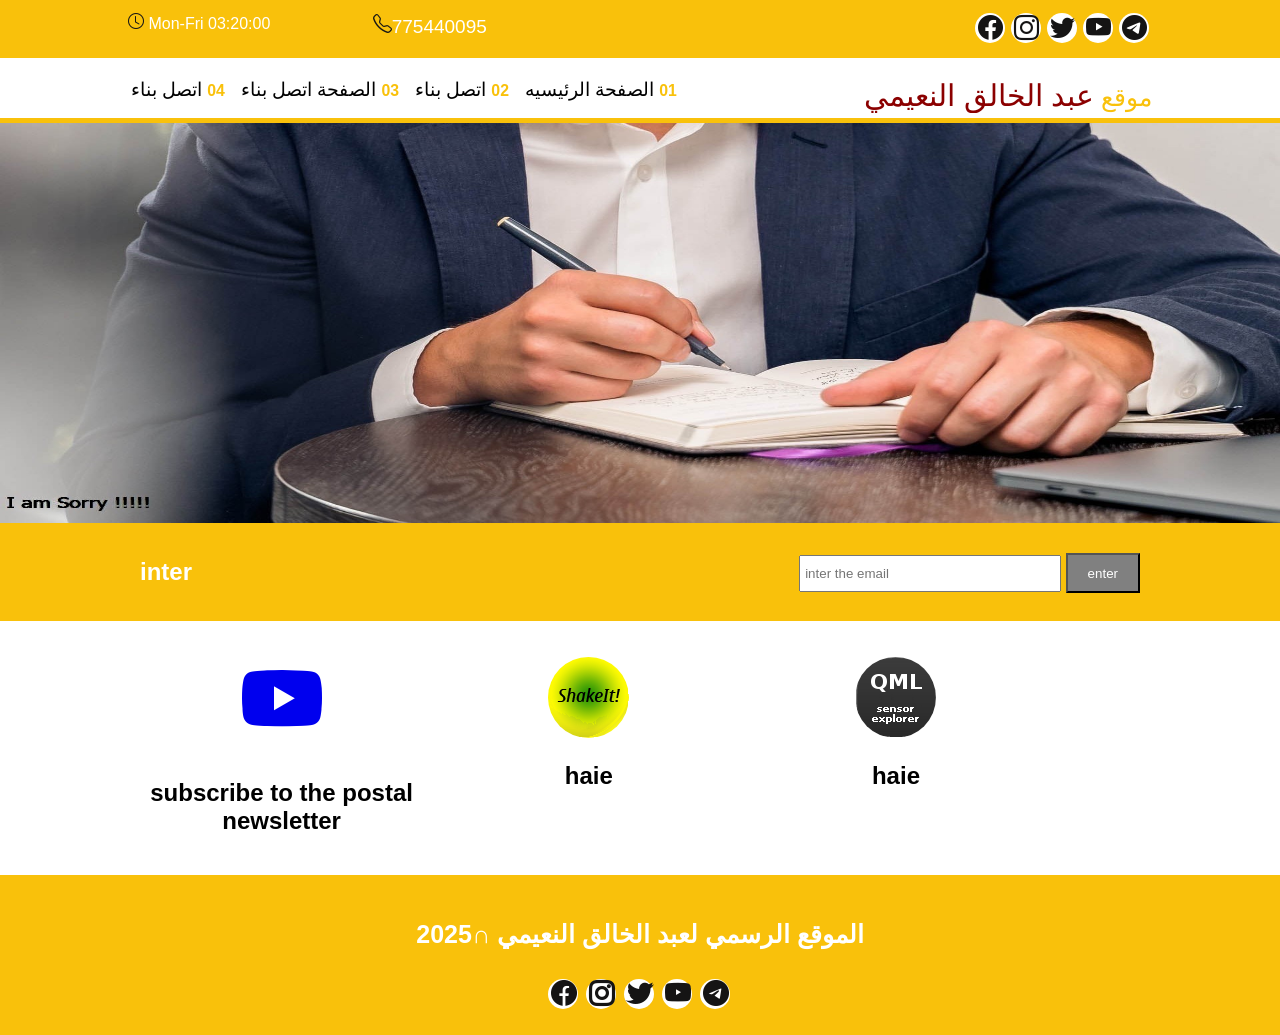
<file: index.html>
﻿<!DOCTYPE html>
<html lang="en">
<head>
    <meta charset="UTF-8">
    <meta http-equiv="X-UA-Compatible" content="IE=edge">
    <meta name="viewport" content="width=device-width, initial-scale=1.0">
    <title>Document</title>
    <link rel="stylesheet" href="Css_files/INDEX.css" />
    <link rel="stylesheet" href="Css_files/icon.css" />
   
</head>
<body>
    
    <header id="abd">
        <div class="container">
            <div id="conter">
                <h class="bi-clock">
                    <h>
                        Mon-Fri 03:20:00
                    </h>
                </h>
            </div>
            <div class="conter-1">
                <h>
                    <a href="tel :7777777" class="bi-telephone"><h>775440095</h></a>
                </h>
            </div> 
                <div class="conter-2">
                    
                        <ul>
 <li><a href="https://facebook.com/bdalkhalqalnymy.704551" class="social-icon-link bi-facebook"></a></li>

<li><a href="https://instagram.com/tooplate" class="social-icon-link bi-instagram"></a></li>

<li><a href="https://twitter.com/minthu" class="social-icon-link bi-twitter"></a></li>

<li><a href="https://www.youtube.com/tooplate" class="social-icon-link bi-youtube"></a></li>
<li><a href="https://www.telegram.com/tooplate" class="social-icon-link bi-telegram"></a></li>

                        </ul>
                </div>
            
        </div>
    </header>
    <nav>
        <div class="container">
            <div id="conter">
                <a href="#" class="navbar-brand">موقع <span class="text-danger">عبد الخالق النعيمي</span></a>
               
            </div>
            
            <div class="conter-2">

                <ul>
                    <li><a href="#"> <small class="small-titil"><strong class="text-warning">01</strong></small>الصفحة الرئيسيه  </a></li>

                    <li><a href="#"><small class="small-titil"><strong class="text-warning">02</strong></small>اتصل بناء </a></li>

                    <li><a href="#"><small class="small-titil"><strong class="text-warning">03</strong></small>الصفحة اتصل بناء</a></li>
                    <li><a href="#"><small class="small-titil"><strong class="text-warning">04</strong></small>اتصل بناء</a></li>
                  
                </ul>
            </div>

        </div>
    </nav>
    <section id="section-1">
        <div class="section">
            <img class="section-img" src="images/opop.jpg" alt="صورتي">
        </div>

    </section>
    <section id="neos-letter">
        <div class="container">
            <h1>inter </h1>
            <form action=""><input type="email" placeholder="inter the email" />
                <button type="submit" class="button"> enter</button>
            </form>
                  
                       
        </div>
    </section>
    <section id="boxes">
        <div class="container">
            <div class="box">
                
                <p class="projects-thumb">
                    <a href="videoAndAudio.html" class="social-icon">
                        <h class="projects-image bi-youtube" ></h>
                    </a>
                </p>
                <h1>subscribe to the postal newsletter</h1>
            </div>
            <div class="box">
                
                <p class="projects-thumb">
                    <a href="texteONimage.html">
                        <img src="images/icon1.png" class="projects-image" alt="صورتي" />
                    </a>
                </p>
                <h1>haie</h1>
            </div>
            <div class="box">
                <p class="projects-thumb">
                    <a href="CRUDS_Operations_Pure_JavaScrip.html">
                        <img src="images/icon.png" class="projects-image" alt="صورتي" />
                    </a>
                </p>
                <h1>haie</h1>
            </div>
        </div>
    </section>
 
</body>
<footer>
    <p>الموقع الرسمي لعبد الخالق النعيمي &cap;2025</p>
    <div class="conter-2">

        <ul>
            <li><a href="https://facebook.com/tooplate" class="social-icon-link bi-facebook"></a></li>

            <li><a href="https://instagram.com/tooplate" class="social-icon-link bi-instagram"></a></li>

            <li><a href="https://twitter.com/minthu" class="social-icon-link bi-twitter"></a></li>

            <li><a href="https://www.youtube.com/tooplate" class="social-icon-link bi-youtube"></a></li>
            <li><a href="https://www.telegram.com/tooplate" class="social-icon-link bi-telegram"></a></li>

        </ul>
    </div>
</footer>

</html>
</file>
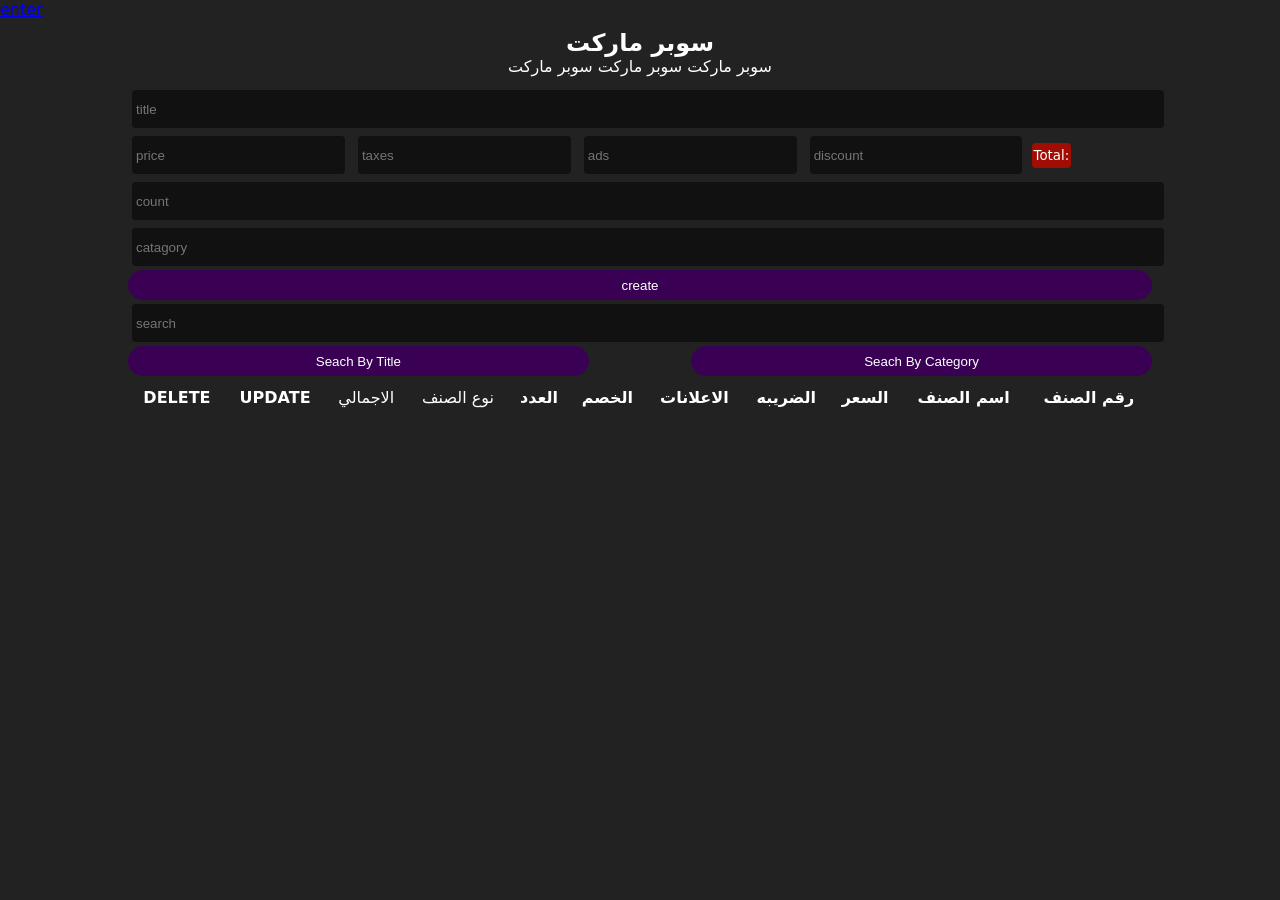
<file: CRUDS_Operations_Pure_JavaScrip.html>
<!DOCTYPE html>
<html>
<head>
    <title>
    </title>
    <a href="https://www.facebook.com/bdalkhalqalnymy.704551">enter</a>
    <link rel="stylesheet" href="Css_files/CRUDS_Operations_Pure_JavaScrip.css" />
</head>
<body>
    <div class="crud">
        <div class="head">
            <h2>سوبر ماركت</h2>
            <p>سوبر ماركت سوبر ماركت سوبر ماركت</p>
        </div>
        <div class="in-puts">
            <input type="text" id="title"  placeholder="title" />
            <div class="price">
                <input onkeyup="getTotale()" type="number" id="price" placeholder="price" />
                <input onkeyup="getTotale()" type="number" id="taxes" placeholder="taxes" />
                <input onkeyup="getTotale()" type="number" id="ads" placeholder="ads" />
                <input onkeyup="getTotale()" type="number" id="discount" placeholder="discount" />
                <small id="totale"></small>
            </div>
            <input placeholder="count" type="number" id="count" />
            <input placeholder="catagory" type="text" id="catagory" />
            <button id="submit">create</button>
        </div>
        
        <div class="out-pouts">
            <div class="search-block">
                <input type="text" id="search"
                       placeholder="search" />
                <div class="btn-seach">
                    <button id="seach-title">Seach By Title</button>
                    <button id="seach-Category">Seach By Category</button>
                </div>
            </div>
        </div>
        <table>
            <tr>
                <th> رقم الصنف</th>
                <th> اسم الصنف</th>
                <th>السعر</th>
                <th>الضريبه</th>
                <th>الاعلانات</th>
                <th>الخصم</th>
                <th>العدد </th>
                <td>نوع الصنف</td>
                <td>الاجمالي</td>
                <th>update</th>
                <th>delete</th>
            </tr>
            <tbody id="tbody">
                
               
               
           
                  
            </tbody>
        </table>
    </div>

    <script src="js/js.js"></script>
</body>

</html>
</file>
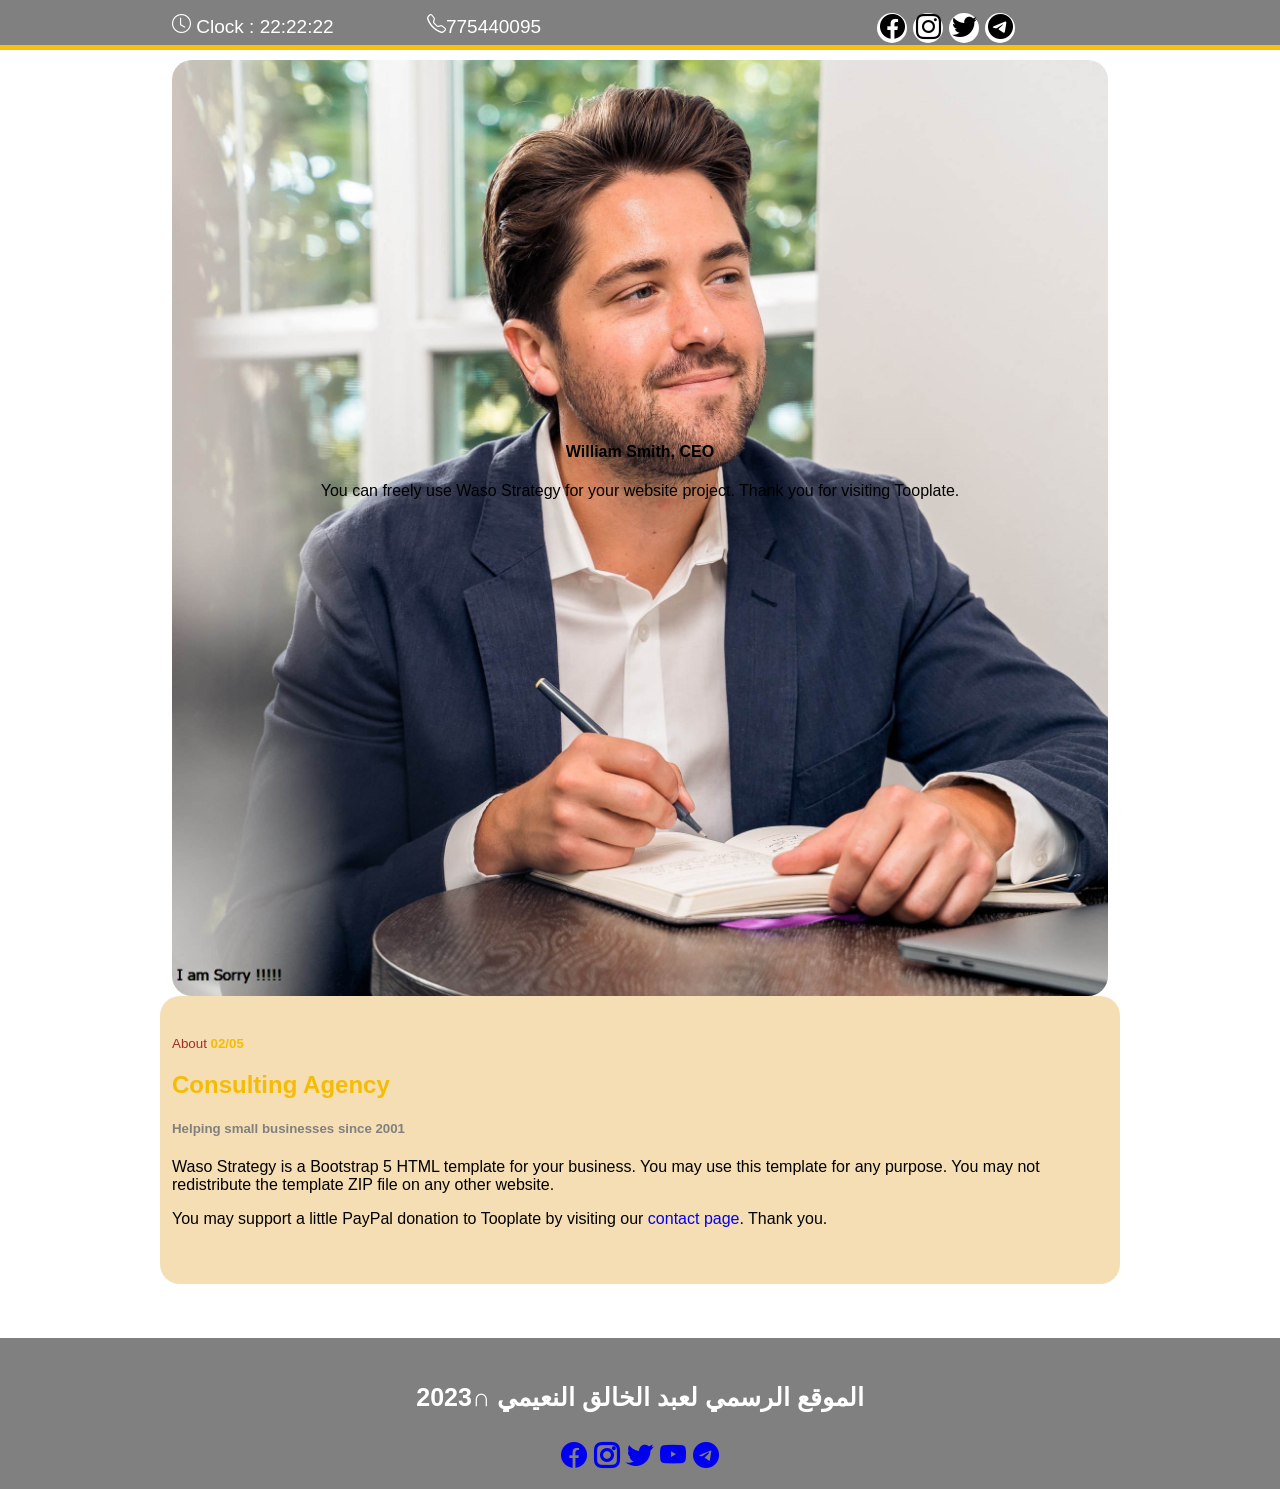
<file: texteONimage.html>
<html>

<head>
    <link rel="stylesheet" href="Css_files/texteONimage.css" />
    <link rel="stylesheet" href="Css_files/header.css" />
    <link rel="stylesheet" href="Css_files/icon.css" />
    
</head>
<body 
<iframe src="URL">
    
</iframe>
    
<header id="col-log">
    <div class="container">
        <div class="col-log1">
            <h >
                <a href="#" class="bi-clock">
                    <h> Clock : 22:22:22</h>
                </a>
            </h>
        </div>
        <div class="col-log2">
            <h>
                <a href="tel :7777777" class="bi-telephone"><h>775440095</h></a>
            </h>
        </div>
        <div class="col-log3">
            <ul>
                <li><a href="https://facebook.com"class="sozin bi-facebook"></a></li>
                <li><a href="https://instagram.com" class="sozin bi-instagram"></a></li>
                <li><a href="https://twitter.com" class="sozin bi-twitter"></a></li>
                <li><a href="https://telegram.com" class="sozin bi-telegram"></a></li>
            </ul>
        </div>
    </div>
</header>
    <section class="about section-badding" id="sectin-1">
        <div class="container">
            <div class="row">
             
                    
                <div class="twoe twoe-1" > <img src="images/fffff.jpg" class="img-fluid about-image" alt="صورتي" > 
                        <div class="three" > <h4 class="three-1" > William Smith, CEO</h4 >
                     <p class="three-1 mb-0" > 
                            You can freely use Waso Strategy for your website project.
                             Thank you for visiting Tooplate.</p > 
                    </div >
                        
                 </div > 
           
                 <div class="three1 three2 three4" > 
                <div class="fwore" > <small class="small-title">About <strong class="text-warning">02/05</strong></small>

<h2 class="mb-3">Consulting Agency</h2>

<h5 class="mb-3">Helping small businesses since 2001</h5>

<p>Waso Strategy is a Bootstrap 5 HTML template for your business. You may use this template for any purpose. You may not redistribute the template ZIP file on any other website.</p>

<p>You may support a little PayPal donation to Tooplate by visiting our <a href="https://www.tooplate.com/contact">contact page</a>. Thank you.</p>

                      </div >
                
                </div >
             </div >
         </div >
     </section >
     </body > 
     <footer>
        <p>الموقع الرسمي لعبد الخالق النعيمي &cap;2023</p>
        <div class="conter-2">
    
            <ul>
                <li><a href="https://facebook.com/tooplate" class="social-icon-link bi-facebook"></a></li>
    
                <li><a href="https://instagram.com/tooplate" class="social-icon-link bi-instagram"></a></li>
    
                <li><a href="https://twitter.com/minthu" class="social-icon-link bi-twitter"></a></li>
    
                <li><a href="https://www.youtube.com/tooplate" class="social-icon-link bi-youtube"></a></li>
                <li><a href="https://www.telegram.com/tooplate" class="social-icon-link bi-telegram"></a></li>
    
            </ul>
        </div>
    </footer>
</html >
</file>
<file: Css_files/INDEX.css>
body
{
    background-color:white;
    font-family: 'Franklin Gothic Medium', 'Arial Narrow', Arial, sans-serif;
    padding:0;
    margin:0;
    
}
.container
{
    width:80%;
    margin:auto;
    overflow:hidden;
}
ul{
    margin:0;
    padding:0;

}
header
{
    background:#f9c10b;
    color:white;
    padding-top: 3px;
    border-bottom:solid 5px #f9c10b;
    min-height:50px;
   
}
header a{color:white;
         text-decoration:none;
         font-size:19px;
}
header li
{
    float:left;
    display:inline;
    padding:0 3px 0 3px;
}
@media screen and (max-width: 768px){
  header #conter,
    header li{
        float:left;
    }
}
header #conter
{
   margin-top:10px;
    float:left;
}
header #conter h{
    margin:0;
   
     color:#171616;
}
header #conter h h{
    color:white;
   
}

header .conter-1
{
   float: left;
   text-align:center;
    margin:10px 16% 10px 10%;
}

header .conter-1 h a {
    
     color:#171616;

}
header .conter-1 h a h{
    margin:0;
    color:white;
}

header .conter-2{
    float:right;
     margin-top:10px;

}
@media screen and (max-width: 768px){

    header .conter-2 {
        float: left;
       
    }
}

/*                                */
nav{
    background: #ffffff;
    color:black;
    padding-top: 10px;
    border-bottom:solid 5px #f9c10b;
    min-height:50px;
  /*direction:;*/
   
}
nav a
{
    text-decoration:none;
    font-size:19px;
    color:black;
}

nav li
{
    float:right;
    display:inline;
    padding:0 3px 0 3px;
}
@media screen and (max-width: 768px){
nav li
{
    float:none;
   padding-right:50px;
   display:inline-block;
    
}
}


nav #conter{
    margin-top:10px;
    float:right;
}
@media screen and (max-width: 768px) {
nav #conter{
   
    float:none;
    text-align:center;
}
}


nav .conter-2{
    float:left;
     margin-top:10px;
     direction:rtl
}
nav .text-danger{
    font-size:30px;
    color:darkred;
}
nav .navbar-brand{
    font-size:25px;
    color:#f9c10b;
}

nav .small-titil{
   
    
    
     color:red;
}
nav .text-warning{
    padding-right:10px;
     
    padding-left:5px;
    color:#f9c10b;
 }
/*            */
#section-1{
    max-height:400px;
    width: 100%;
  /*  background:url("../images/opop.jpg") no-repeat center;
    background-size:cover;
*/

}
.section{
    max-height:400px;
}
.section-img
{
    width: 100%;
    max-height:400px;
    background-size:cover;

}

#neos-letter{
    padding:15px;
    color:white;
    background:#f9c10b;

}
#neos-letter h1{
    float:left;
}
#neos-letter form{
    float:right;
    margin-top:15px;

}
#neos-letter input[type="email"]
{
    padding:4px;
    height:25px;
    width:250px;
}
.button{
    
    height:40px;
    background:#808080;
    padding-left:20px;
    padding-right:20px;
    color:white;
}
/*                    */
#boxes{
    margin-top: 20px;

}
#boxes .box{
    float:left; 
    text-align:center;
    width:30%;
    padding:0px;
}
   footer
   {
       padding:20px;
       margin-top:20px;
       color:white;
       text-align:center;
       background-color:#f9c10b;
       font-weight: bold;
       font-size:25px;
   }

  
.social-icon-link {
    background: white;
    color: #151414;
    border-radius: 220px;
    text-decoration: none;
    font-size: 25px;
    display: block;
    
    width: 30px;
    height: 30px;
    line-height: 30px;
   /* vertical-align: 0px;*/
    text-align: center;
    text-transform: none;
}
.social-icon{
    text-decoration: none;
    font-size: 80px;
    transform: scale(1.2);
}
@media screen and (max-width: 768px){
    #neos-letter h1,
    #neos-letter form,
    #boxes .box,
    .projects-thumb .social-icon-link{
        float:none;
        text-align:center;
        width:100%;
    }
    #neos-letter .button{
        display:block;
        width:100%;
    }
    #neos-letter input[type="email"]{
        width:100%;
        margin-bottom:5px;
    }
}
/* 
                                   */
                             
.projects-thumb:hover .projects-image {
  transform: scale(1.2);
}
footer .conter-2{
   text-align:center;
   display:inline-block;
   margin-top:5px;
}
footer .conter-2 li{
    float:left;
    padding:0 5px 0 3px;
    display:inline;
}
.projects-image
{
    
    border-radius: 100%;
    
}
</file>
<file: Css_files/CRUDS_Operations_Pure_JavaScrip.css>
*{
    padding:0;
    margin:0;
}
body
{
    background:#222;
    color:#fff;
    font-family:system-ui;
}
.crud
{
    width:80%;
    margin:auto;
}
.head{
    text-align:center;
    text-transform:capitalize;
    margin:10px 0;

}
input
{
    width:100%;
    border:none;
    height:30px;
    outline:none;
    background:#111;
    margin:4px;
    border-radius:4px;
    padding:4px;
    color:#fff;
}
input:hover
{
    background:#000;
    transform: scale(1.1);
}
.price input{
    width:20%;
}
#totale{
    background: #a00d02;
    padding:5px 2px;
    border-radius:4px;
}
#totale::before{
    content:'Total: ';
}
button
{
    width:100%;
    height:30px;
    border:none;
    cursor:pointer;
    background:#390053;
    color:#fff;
    border-radius:20px;
    transition:0.5s;
}
button:hover
{
    background:#51025f;
    letter-spacing:1px;
}
.btn-seach{
    display:flex;
    justify-content:space-between;
}
.btn-seach button
{
    width:45%;
}
table
{
    width:100%;
    text-align:center;
    margin:5px 0;
    direction:rtl;
}
table th
{
    text-transform: uppercase;
}
th, td
{
    padding:5px;
}
</file>
<file: Css_files/texteONimage.css>
*,
::after,
::before{
    box-sizing:border-box;
}
.section-badding{
    padding-top:10px;
    padding-bottom:10px;
}
.container{
    width:100%;
    padding-right:12px;
    padding-left:12px;
    margin-left:auto;
    margin-right:auto;

}
.row{
     --bs-gutter-x: 1.5rem;
    --bs-gutter-y: 0;
    display: flex;
    flex-wrap: wrap;
    margin-top: 0;
    margin-right: -12px;
    margin-left: -12px;

}
.about-image{
    border-radius:20px;
    width:100%;
    height:100%;
   object-fit:cover;

}
.img-fluid {
    max-width:100%;
    height:auto;
}
img,
 svg{
    vertical-align:middle;
}

.twoe{
    border-radius:20px;
    position:relative;
    overflow:hidden;
}
.three
{
    position:absolute;
    bottom:0;
    right:0;
    left:0;
    padding-left: 40px;
    padding-top: 50%;
    padding-bottom: 50%;
    padding-right: 40px;
    text-align: center;
}
.three1
{
    border-radius:20px;
    background:wheat;
    overflow:hidden;
    margin-bottom:24px;
    padding:40px;
}
.row>* {
    flex-shrink: 0;
    width: 100%;
    max-width: 100%;
    padding-right: calc(var(--bs-gutter-x) * .5);
    padding-left: calc(var(--bs-gutter-x) * .5);
    margin-top: var(--bs-gutter-y);
}
 
.small-title{
    color: brown;
}
.text-warning{
    color: #f5bc04;
}
::selection{
    
    background: #f5bc04;
    color: white;
}
footer
{
    padding:20px;
    margin-top:20px;
    color:white;
    text-align:center;
    background-color:#808080;
    font-weight: bold;
    font-size:25px;
}
a{
    text-decoration: none;
}
h2{
    color: #f5bc04;
}
h5{
    color: #808080;
}
@media screen and (max-width: 991px){
.section-badding {
    padding-top: 80px;
    padding-bottom: 80px;
}}
@media (min-width: 576px) {
    .container {
        max-width: 540px;
    }
}
@media (min-width: 768px){
.container{
    max-width: 720px;
}}
@media (min-width: 992px) {
     .container {
        max-width: 960px;
    }
}
  @media (min-width: 992px){
    .one-3{
        margin-bottom:0;
    }
} 
@media (min-width: 992px) {
    .one {
        flex: 0 0 auto;
        width: 50%;
    }
}
@media screen and (max-width: 991px) {
    .about-image {
        height: auto;
        margin-bottom: 24px;
    }
}
footer .conter-2{
    text-align:center;
    display:inline-block;
    margin-top:5px;
 }
footer .conter-2 li{
    float:left;
    padding:0 5px 0 3px;
    display:inline;
}
</file>
<file: Css_files/header.css>
body
{
    background-color:#ffffff;
    font-family: Arial, Helvetica, sans-serif;
    padding:0;
    margin:0;
}
.container
{
    width:80%;
    overflow:hidden;
    margin:auto;
    
}
ul
{
    padding:0;
    margin:0;
}
#col-log
{
    
    background-color:#808080;
    color:#ffffff;
    min-height:50px;
    padding-top:3px;
     border-bottom:solid 5px #f9c10b;
}
#col-log a
{
    color:#ffffff;
    text-decoration:none;
    font-size:19px;
}
li
{
 float:left;
    display:inline;
    padding:0 3px 0 3px;
}
 .col-log1
{
    float: left;
    width: 58.33333333%;
   margin-top:10px;
  
    
}
/*#col-log .col-log2 h1 a
{
    float:none
    
}*/


 .col-log2{
    
        float: left;
    text-align:center;
    margin-top:10px;
    width: 41.66666667%;
}
 .col-log3
{
    float:right;
     margin-top:10px;
   width:100%;
}
@media (min-width: 768px) {
   .col-log1 {
        flex: 0 0 auto;
        width: 41.66666667%;
    }
}
@media (min-width: 992px){
 .col-log1 {
    flex: 0 0 auto;
    width: 25%;
}}
@media (min-width: 768px){
    .col-log2{
        flex: 0 0 auto;
        width:25%;
    }
}
@media (min-width: 992px){
    .col-log2{
        flex: 0 0 auto;
        width:16.66666667%;
    }
}


@media screen and (min-width: 768px) {

    .col-log3 {
       
       flex: 0 0 auto;
        width: 25%;
    }
}

@media (min-width: 992px){
     .col-log3{
         flex: 0 0 auto;
        width:25%;
    }
}


#col-log .sozin{
    background-color:#ffffff;
    border-radius:250px;
    color:#000000;
    text-align:center;
    width:30px;
    height:30px;
    font-size:25px;
    display: block;
    text-align: center;

}
</file>
<file: Css_files/icon.css>
@font-face {
  font-family: "abda";
 src: url("../fonts/bootstrap-icons.woff2") format("woff2"),
 url("../fonts/bootstrap-icons.woff") format("woff");
}
.bi::before,
[class^="bi-"]::before,
[class*=" bi-"]::before {
  font-family: abda; 
}
.bi-facebook::before { content: "\f344"; }
.bi-twitter::before { content: "\f5ef"; }
.bi-pinterest::before { content: "\f663"; }
.bi-clock::before { content: "\f293"; }
.bi-arrow-counterclockwise::before { content: "\f117"; }
.bi-google::before { content: "\f3f0"; }
.bi-voicemail::before { content: "\f609"; }
.bi-youtube::before { content: "\f62b"; }
.bi-instagram::before { content: "\f437"; }
.bi-telegram::before { content: "\f5b3"; }
.bi-telephone::before { content: "\f5c1"; }
.fa-phone-alt, .fa-phone-flip {
    --fa: "\f879";
}
.fa-envelope-open {
    --fa: "\f2b6";
}
.fa-location-dot, .fa-map-marker-alt {
    --fa: "\f3c5";
}
</file>
